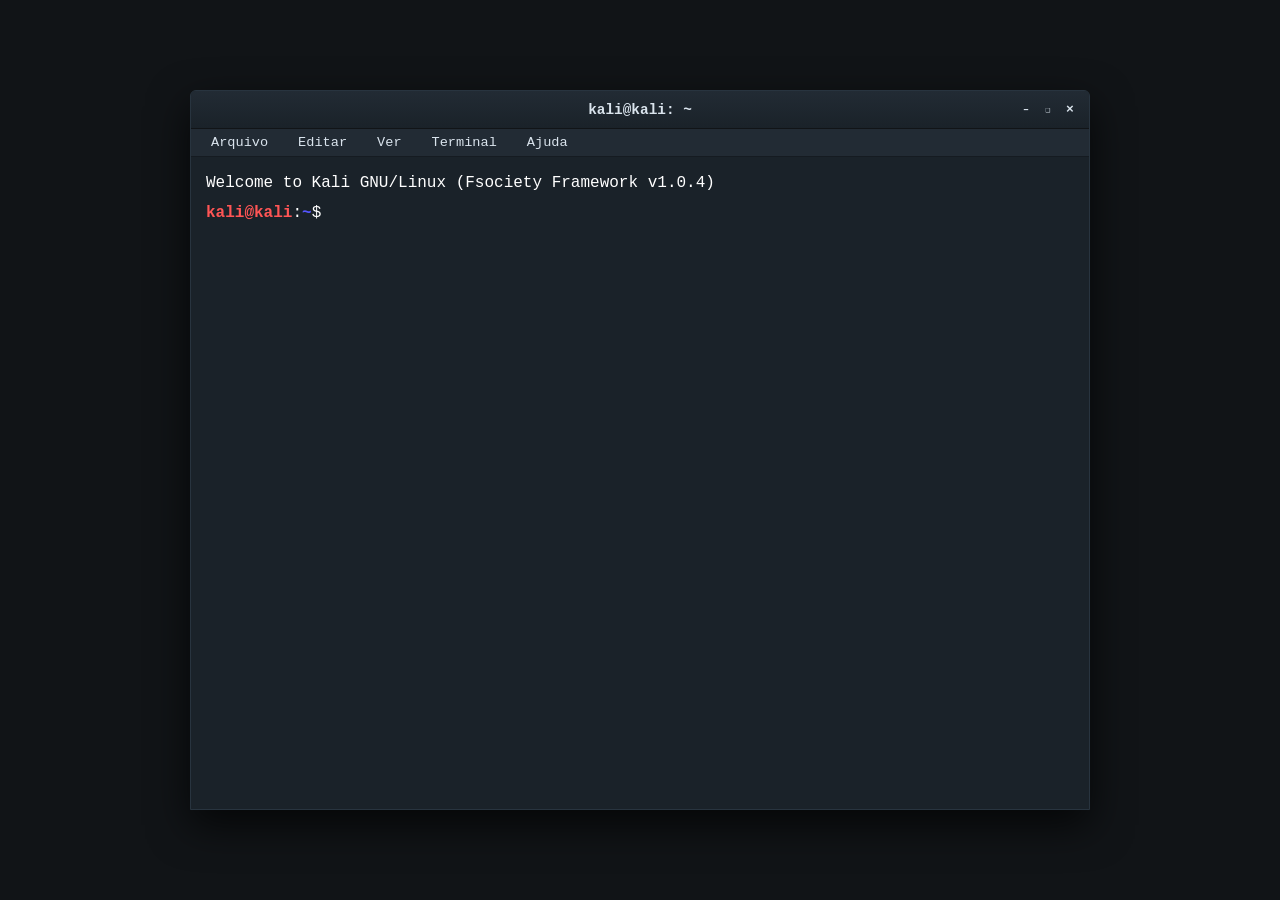
<file: old/terminal.html>
<!DOCTYPE html>
<html lang="pt-BR">
<head>
    <meta charset="UTF-8">
    <meta name="viewport" content="width=device-width, initial-scale=1.0">
    <title id="tabTitle"></title>
    <link rel="icon" type="image/x-icon" href="./discord_image.png">
    <style>
        * {
            margin: 0;
            padding: 0;
            box-sizing: border-box;
        }
        body {
            background-color: #111417;
            font-family: "Ubuntu Mono", "Courier New", Courier, monospace;
            display: flex;
            justify-content: center;
            align-items: center;
            min-height: 100vh;
            padding: 20px;
            transition: background-color 0.3s;
        }
        body.fullscreen-bg {
            padding: 0;
            background-color: #1a2229;
        }
        .terminal-window {
            width: 100%;
            max-width: 900px;
            height: 80vh;
            background-color: #1a2229; 
            border-radius: 6px 6px 0 0;
            box-shadow: 0 15px 40px rgba(0, 0, 0, 0.7);
            display: flex;
            flex-direction: column;
            overflow: hidden;
            border: 1px solid #28343f;
            transition: all 0.3s ease;
        }
        .terminal-window.maximized {
            max-width: 100% !important;
            width: 100vw !important;
            height: 100vh !important;
            border-radius: 0 !important;
            border: none !important;
        }
        .terminal-window.minimized {
            height: 38px !important;
            box-shadow: 0 5px 15px rgba(0, 0, 0, 0.3);
        }
        .terminal-header {
            background: linear-gradient(to bottom, #222b34, #1a2229);
            height: 38px;
            display: flex;
            align-items: center;
            justify-content: space-between;
            padding: 0 12px;
            position: relative;
            user-select: none;
            border-bottom: 1px solid #111417;
        }
        .terminal-title {
            color: #dae4ed;
            font-size: 0.9rem;
            position: absolute;
            left: 50%;
            transform: translateX(-50%);
            font-weight: bold;
        }
        .terminal-buttons {
            display: flex;
            gap: 8px;
            margin-left: auto;
        }
        .btn {
            width: 14px;
            height: 14px;
            border-radius: 2px;
            display: flex;
            align-items: center;
            justify-content: center;
            cursor: pointer;
            font-size: 10px;
            font-weight: bold;
            user-select: none;
            transition: filter 0.2s;
            color: #dae4ed;
            background-color: transparent;
        }
        .btn:hover {
            background-color: rgba(255, 255, 255, 0.1);
        }
        .btn-minimize::before { content: "–"; }
        .btn-maximize::before { content: "❑"; font-size: 8px; }
        .btn-close:hover {
            background-color: #e81123;
            color: white;
        }
        .btn-close::before { content: "×"; font-size: 13px; }
        
        .terminal-menu-bar {
            background-color: #222b34;
            padding: 4px 14px;
            display: flex;
            gap: 18px;
            border-bottom: 1px solid #151b21;
            user-select: none;
        }
        .menu-item {
            color: #dae4ed;
            font-size: 0.85rem;
            cursor: pointer;
            position: relative;
            padding: 2px 6px;
            border-radius: 3px;
        }
        .menu-item:hover {
            background-color: #2c3845;
            color: #ffffff;
        }
        .menu-dropdown {
            display: none;
            position: absolute;
            top: 100%;
            left: 0;
            background-color: #222b34;
            border: 1px solid #151b21;
            box-shadow: 0 4px 12px rgba(0,0,0,0.4);
            z-index: 100;
            min-width: 160px;
            border-radius: 0 0 4px 4px;
        }
        .menu-item:hover .menu-dropdown {
            display: block;
        }
        .dropdown-option {
            padding: 8px 12px;
            color: #dae4ed;
            font-size: 0.85rem;
            white-space: nowrap;
            text-align: left;
        }
        .dropdown-option:hover {
            background-color: #2c3845;
            color: white;
        }
        .terminal-body {
            flex: 1;
            padding: 15px;
            overflow-y: auto;
            color: #ffffff;
            font-size: 1rem;
            line-height: 1.4;
            background-color: #1a2229;
        }
        
        .prompt-user {
            color: #ff5555; 
            font-weight: bold;
        }
        .prompt-dir {
            color: #5555ff; 
            font-weight: bold;
        }
        .prompt-sign {
            color: #ffffff;
        }
        
        .output-ls-dir {
            color: #5555ff;
            font-weight: bold;
        }

        .output-line {
            margin-bottom: 8px;
            white-space: pre-wrap;
            word-wrap: break-word;
        }
        .screenfetch-container {
            display: flex;
            gap: 30px;
            font-family: "Ubuntu Mono", monospace;
            line-height: 1.2;
            margin: 12px 0;
        }
        .screenfetch-ascii {
            color: #55ffff; 
            white-space: pre;
            font-weight: bold;
        }
        .screenfetch-info {
            display: flex;
            flex-direction: column;
            justify-content: center;
        }
        .screenfetch-title {
            color: #ff5555;
            font-weight: bold;
            margin-bottom: 4px;
        }
        .info-label {
            color: #5555ff;
            font-weight: bold;
        }

        .terminal-grid {
            display: grid;
            grid-template-columns: repeat(auto-fit, minmax(220px, 1fr));
            gap: 15px;
            margin: 10px 0;
        }

        .terminal-card {
            background: rgba(0, 0, 0, 0.3);
            border: 1px solid #28343f;
            border-radius: 4px;
            padding: 8px;
            display: flex;
            flex-direction: column;
            height: auto; 
            overflow: visible;
        }

        .terminal-card img {
            width: 100%;
            height: 130px;
            object-fit: cover;
            border-radius: 2px;
            display: block;
            margin-bottom: 8px;
            filter: none;
            opacity: 1;
            cursor: pointer; 
            transition: transform 0.3s ease, filter 0.3s ease, box-shadow 0.3s ease; 
        }

        .terminal-card img:hover {
            transform: scale(1.04); 
            filter: brightness(1.15); 
            box-shadow: 0 4px 12px rgba(0, 0, 0, 0.5); 
        }

        .terminal-card-title {
            color: #fce94f;
            font-size: 0.9rem;
            font-weight: bold;
            display: block;
            margin-top: 2px;
        }

        .terminal-card-meta {
            color: #babdb6;
            font-size: 0.8rem;
            display: block;
            margin-top: 2px;
        }

        .input-line {
            display: flex;
            align-items: center;
            width: 100%;
        }
        .cmd-input {
            flex: 1;
            background: transparent;
            border: none;
            outline: none;
            color: #ffffff;
            font-family: inherit;
            font-size: 1rem;
            padding-left: 8px;
        }
        .autocomplete-hint {
            color: #888a85;
            margin-left: 10px;
            font-size: 0.85rem;
            font-style: italic;
            margin-top: 2px;
        }
        .terminal-closed-screen {
            display: none;
            flex-direction: column;
            justify-content: center;
            align-items: center;
            width: 100%;
            height: 100%;
            color: #ff5555;
            font-weight: bold;
            font-size: 1.2rem;
            text-align: center;
            background-color: #111417;
            padding: 4px;
            flex: 1;
        }
        .btn-restart {
            margin-top: 15px;
            padding: 8px 16px;
            background-color: #2c3845;
            color: white;
            border: none;
            border-radius: 4px;
            cursor: pointer;
            font-family: inherit;
            font-size: 0.9rem;
        }
        .btn-restart:hover { background-color: #3e4f61; }
        .terminal-body::-webkit-scrollbar { width: 8px; }
        .terminal-body::-webkit-scrollbar-thumb { background-color: #2c3845; border-radius: 4px; }
    </style>
</head>
<body>

    <div class="terminal-window" id="terminalWindow">
        <div class="terminal-header">
            <div class="terminal-title" id="terminalHeaderTitle"></div>
            <div class="terminal-buttons">
                <div class="btn btn-minimize" title="Minimizar" onclick="minimizeTerminal(event)"></div>
                <div class="btn btn-maximize" title="Maximizar" onclick="maximizeTerminal(event)"></div>
                <div class="btn btn-close" title="Fechar" onclick="closeTerminal(event)"></div>
            </div>
        </div>

        <div class="terminal-menu-bar" id="terminalMenuBar">
            <div class="menu-item">
                Arquivo
                <div class="menu-dropdown">
                    <div class="dropdown-option" onclick="closeTerminal(event)">Sair</div>
                </div>
            </div>
            <div class="menu-item">
                Editar
                <div class="menu-dropdown">
                    <div class="dropdown-option" onclick="pasteSimulation()">Colar Comando</div>
                </div>
            </div>
            <div class="menu-item">
                Ver
                <div class="menu-dropdown">
                    <div class="dropdown-option" onclick="maximizeTerminal(event)">Alternar Tela Cheia</div>
                </div>
            </div>
            <div class="menu-item">
                Terminal
                <div class="menu-dropdown">
                    <div class="dropdown-option" onclick="executeLinuxCommand('clear')">Limpar Tela</div>
                </div>
            </div>
            <div class="menu-item">
                Ajuda
                <div class="menu-dropdown">
                    <div class="dropdown-option" onclick="executeLinuxCommand('help')">Ver Lista de Comandos</div>
                </div>
            </div>
        </div>

        <div class="terminal-body" id="terminalBody" onclick="focusInput()">
            <div id="terminalHistory">
                <div class="output-line">Welcome to Kali GNU/Linux (Fsociety Framework v1.0.4)</div>
                <div class="output-line"></div>
            </div>

            <div class="input-line" id="inputLine">
                <span class="prompt-user" id="mainPrompt"></span><span class="prompt-sign">:</span><span class="prompt-dir">~</span><span class="prompt-sign">$</span>
                <input type="text" id="cmdInput" class="cmd-input" autofocus autocomplete="off" spellcheck="false">
            </div>
            <div id="hintBox" class="autocomplete-hint"></div>
        </div>

        <div class="terminal-closed-screen" id="closedScreen">
            <div>[SESSÃO FINALIZADA]</div>
            <div style="color: #babdb6; font-size: 0.85rem; margin-top: 6px; font-weight: normal;">O processo bash foi encerrado voluntariamente.</div>
            <button class="btn-restart" onclick="restartTerminal()">Reiniciar Terminal</button>
        </div>
    </div>

    <script>
        const TERMINAL_USER = "kali";

        document.getElementById("tabTitle").innerText = `${TERMINAL_USER}@kali: ~`;
        document.getElementById("terminalHeaderTitle").innerText = `${TERMINAL_USER}@kali: ~`;
        document.getElementById("mainPrompt").innerText = `${TERMINAL_USER}@kali`;

        const pastaImagens = {
            "etc": [
                { path: "./ETC/legacy_banner_discord.jpg", title: "Artework Legacy/BS", date: "Jan 2025" }
            ],
            "ag": [
                { path: "./AG/la_swat_edit.png", title: "Artework Alpha Gaming", date: "Dez 2024" }
            ],
            "cpx": [
                { path: "./CPX/banner_manipulation.png", title: "Banner Team Complexo", date: "Out 2024" }
            ],
            "raiz": [
                { path: "./discord_image.png", title: "Foto perfil (Shadow)", date: "Atual" }
            ]
        };

        const terminalWindow = document.getElementById("terminalWindow");
        const cmdInput = document.getElementById("cmdInput");
        const terminalHistory = document.getElementById("terminalHistory");
        const terminalBody = document.getElementById("terminalBody");
        const hintBox = document.getElementById("hintBox");
        const closedScreen = document.getElementById("closedScreen");
        const terminalMenuBar = document.getElementById("terminalMenuBar");

        function focusInput() {
            if (!terminalWindow.classList.contains("minimized") && terminalBody.style.display !== "none") {
                cmdInput.focus();
            }
        }

        function minimizeTerminal(e) {
            e.stopPropagation();
            terminalWindow.classList.toggle("minimized");
        }

        function maximizeTerminal(e) {
            if (e) e.stopPropagation();
            terminalWindow.classList.remove("minimized");
            terminalWindow.classList.toggle("maximized");
            document.body.classList.toggle("fullscreen-bg");
        }

        function closeTerminal(e) {
            if (e) e.stopPropagation();
            terminalBody.style.display = "none";
            terminalMenuBar.style.display = "none";
            closedScreen.style.display = "flex";
        }

        document.addEventListener("keydown", (e) => {
            if (e.key === "Tab") {
                e.preventDefault();
                if (hintBox.innerText.includes(": ")) {
                    const matchPath = hintBox.innerText.split(": ").pop();
                    const words = cmdInput.value.split(" ");
                    words[words.length - 1] = matchPath;
                    cmdInput.value = words.join(" ");
                    hintBox.innerText = "";
                }
            }
        });

        function restartTerminal() {
            closedScreen.style.display = "none";
            terminalBody.style.display = "block";
            terminalMenuBar.style.display = "flex";
            terminalHistory.innerHTML = '<div class="output-line">Sessão restaurada com sucesso. Pronto para novos comandos.</div>';
            localStorage.setItem("terminal_history", terminalHistory.innerHTML);
            focusInput();
        }

        function pasteSimulation() {
            cmdInput.value = "locate -i ag";
            focusInput();
        }

        cmdInput.addEventListener("input", () => {
            const val = cmdInput.value.trim().toLowerCase();
            if (!val) {
                hintBox.innerText = "";
                return;
            }
            if (val.startsWith("locate")) {
                const searchPart = val.split(" ").pop();
                if (searchPart.length > 1) {
                    const match = Object.keys(pastaImagens).find(k => k.includes(searchPart));
                    if (match) {
                        hintBox.innerText = `Pressione Tab para autocompletar pasta: ${match}`;
                        return;
                    }
                }
            }
            hintBox.innerText = "";
        });

        cmdInput.addEventListener("keydown", (e) => {
            if (e.key === "Enter") {
                const fullCommand = cmdInput.value;
                const trimmedCommand = fullCommand.trim();
                if (trimmedCommand) {
                    executeLinuxCommand(trimmedCommand);
                }
                cmdInput.value = "";
                hintBox.innerText = "";
            }
        });

        function executeLinuxCommand(command) {
            const commandLine = document.createElement("div");
            commandLine.className = "output-line";
            commandLine.innerHTML = `<span class="prompt-user">${TERMINAL_USER}@kali</span><span class="prompt-sign">:</span><span class="prompt-dir">~</span><span class="prompt-sign">$</span> ${command}`;
            terminalHistory.appendChild(commandLine);

            const lowerCmd = command.toLowerCase();

            if (lowerCmd === "clear") {
                terminalHistory.innerHTML = "";
            } 
            else if (lowerCmd === "ls") {
                const outputLine = document.createElement("div");
                outputLine.className = "output-line";
                outputLine.innerHTML = "Pastas de Portfólio disponíveis: <span class=\"output-ls-dir\">AG/</span>  <span class=\"output-ls-dir\">CPX/</span>  <span class=\"output-ls-dir\">ETC/</span>  <span class=\"output-ls-dir\">RAIZ/</span>";
                terminalHistory.appendChild(outputLine);
            } 
            else if (lowerCmd === "help") {
                printOutput("Comandos oficiais do sistema:\n  ls                - Listar pastas do portfólio.\n  screenfetch       - Exibir arte ASCII do perfil.\n  locate [pasta]    - Abrir pasta e renderizar todas as imagens dela de uma vez.\n  clear             - Limpar a tela do terminal.\n  exit              - Fechar terminal.");
            }
            else if (lowerCmd === "screenfetch") {
                renderScreenfetch();
            }
            else if (lowerCmd.startsWith("locate ")) {
                const pastaAlvo = lowerCmd.replace("locate -i ", "").replace("locate ", "").replace("/", "").trim();
                const imagensDaPasta = pastaImagens[pastaAlvo];
                
                if (imagensDaPasta) {
                    printOutput(`[Exibindo conteúdo do diretório: ${pastaAlvo.toUpperCase()}]`);
                    renderImageGrid(imagensDaPasta);
                } else {
                    printOutput(`Diretório '${pastaAlvo}' não encontrado. Use 'ls' para ver as pastas disponíveis.`);
                }
            } 
            else if (lowerCmd === "dir") {
                printOutput("Ei! Aqui rodamos Kali Linux. Use 'ls'!");
            }
            else if (lowerCmd === "cls") {
                printOutput("Comando não encontrado. Use 'clear'.");
            }
            else if (lowerCmd === "whoami") {
                printOutput(`Você é ${TERMINAL_USER}@kali, explorando o ecossistema do Shadow.`);
            }
            else if (lowerCmd === "exit") {
                closeTerminal();
            }
            else {
                printOutput(`${command}: comando não encontrado. Digite 'help'.`);
            }

            localStorage.setItem("terminal_history", terminalHistory.innerHTML);
            terminalBody.scrollTop = terminalBody.scrollHeight;
        }

        function printOutput(text) {
            const outputLine = document.createElement("div");
            outputLine.className = "output-line";
            outputLine.innerText = text;
            terminalHistory.appendChild(outputLine);
        }

        function renderImageGrid(itens) {
            const gridContainer = document.createElement("div");
            gridContainer.className = "terminal-grid";
            
            let htmlContent = "";
            itens.forEach(item => {
                htmlContent += `
                    <div class="terminal-card">
                        <img src="${item.path}" alt="${item.title}" onclick="window.open('${item.path}', '_blank')">
                        <div class="terminal-card-title">${item.title}</div>
                        <div class="terminal-card-meta">Data: ${item.date}</div>
                    </div>
                `;
            });
            
            gridContainer.innerHTML = htmlContent;
            terminalHistory.appendChild(gridContainer);
        }

        function renderScreenfetch() {
            const container = document.createElement("div");
            container.className = "screenfetch-container";
            
            const asciiLogo = 
`........................................
.....................  .. # ............
.................  .... ## .............
...............  ..... ### .............
.............  ...... #### .............
............  ...... ##### .............
...........  ...... ###### .............
..........  ...... ####### .............
....      ....... ######## .............
.. ##############  ####### .............
....       ...... ######## .............
...........  ...... ###### .............
............  ...... ##### .............
.............  ...... #### .............
...............  ..... ### .............
.................  .... ## .............
.....................  .. # ............
........................................`;

            container.innerHTML = `
                <div class="screenfetch-ascii">${asciiLogo}</div>
                <div class="screenfetch-info">
                    <div class="screenfetch-title">${TERMINAL_USER}@kali</div>
                    <div>-------------------------</div>
                    <div><span class="info-label">OS:</span> Kali GNU/Linux Rolling x86_64</div>
                    <div><span class="info-label">Kernel:</span> Linux 6.6.9-amd64</div>
                    <div><span class="info-label">Uptime:</span> 1h 23m</div>
                    <div><span class="info-label">Packages:</span> 2450 (dpkg)</div>
                    <div><span class="info-label">Shell:</span> bash 5.2.21</div>
                    <div><span class="info-label">Resolution:</span> 1920x1080</div>
                    <div><span class="info-label">DE:</span> Xfce 4.18</div>
                    <div><span class="info-label">WM:</span> Xfwm4</div>
                    <div><span class="info-label">WM Theme:</span> Kali-Dark</div>
                    <div><span class="info-label">CPU:</span> Intel i7-12700H (20) @ 4.70GHz</div>
                    <div><span class="info-label">GPU:</span> NVIDIA GeForce RTX 3060 Mobile</div>
                    <div><span class="info-label">RAM:</span> 4120MiB / 15788MiB</div>
                </div>
            `;
            terminalHistory.appendChild(container);
        }

        window.addEventListener("DOMContentLoaded", () => {
            const savedHistory = localStorage.getItem("terminal_history");
            if (savedHistory) {
                terminalHistory.innerHTML = savedHistory;
                terminalBody.scrollTop = terminalBody.scrollHeight;
            }
        });
    </script>
</body>
</html>
</file>
